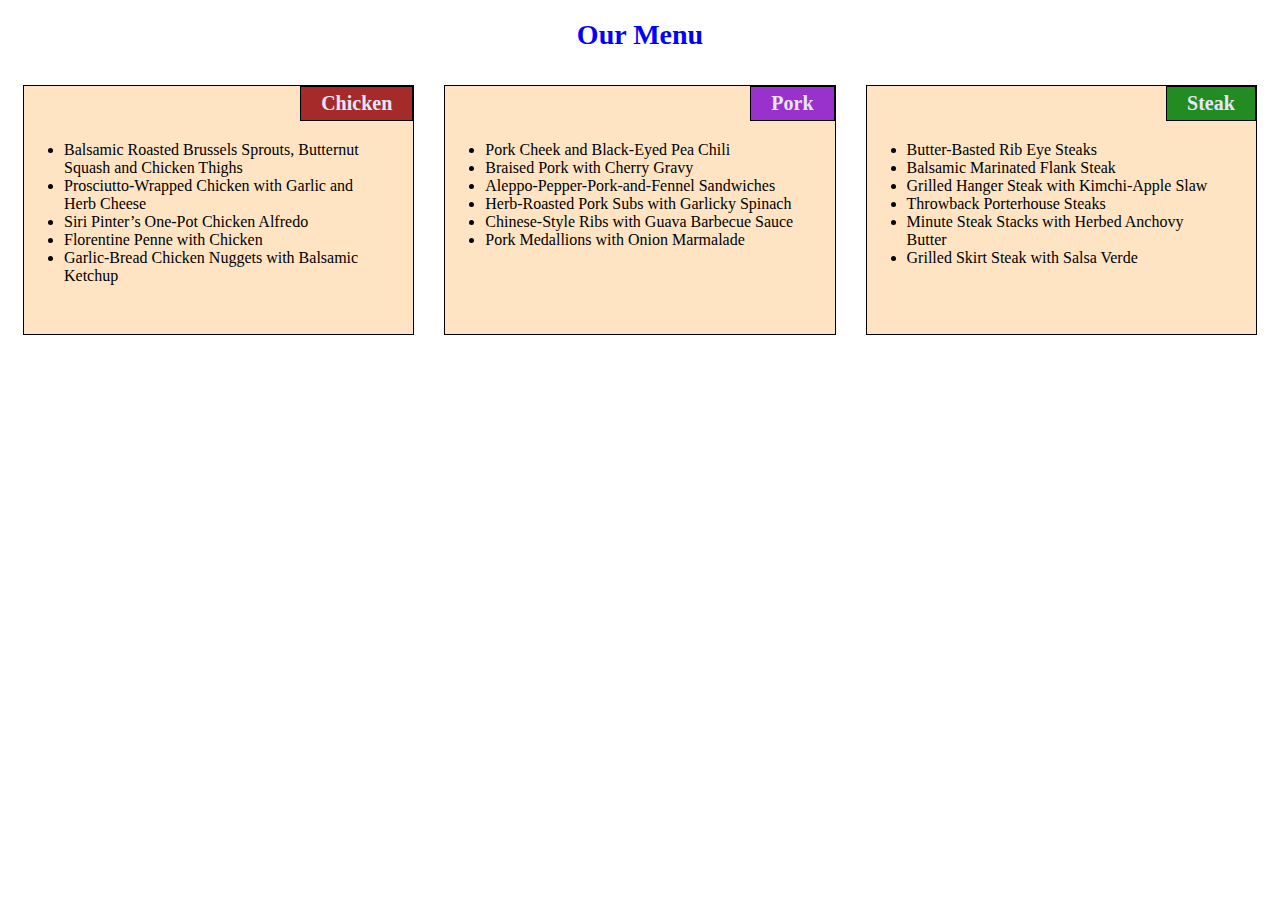
<file: module2/index.html>
<!DOCTYPE html>
<html>

<head>
    <meta charset="utf-8" />
    <meta http-equiv="X-UA-Compatible" content="IE=edge">
    <title>Module2 Assignment</title>
    <meta name="viewport" content="width=device-width, initial-scale=1">
    <link rel="stylesheet" href="css/style.css" />
</head>

<body>
    <h1>Our Menu</h1>

    <div class="col-lg-4 col-md-6 col-sm-12">
        <section>
            <h2 id="chicken">Chicken</h2>
            <ul>
                <li>Balsamic Roasted Brussels Sprouts, Butternut Squash and Chicken Thighs</li>
                <li>Prosciutto-Wrapped Chicken with Garlic and Herb Cheese</li>
                <li>Siri Pinter’s One-Pot Chicken Alfredo</li>
                <li>Florentine Penne with Chicken</li>
                <li>Garlic-Bread Chicken Nuggets with Balsamic Ketchup</li>
            </ul>
        </section>
    </div>

    <div class="col-lg-4 col-md-6 col-sm-12">
        <section>
            <h2 id="pork">Pork</h2>
            <ul>
                <li>Pork Cheek and Black-Eyed Pea Chili</li>
                <li>Braised Pork with Cherry Gravy</li>
                <li>Aleppo-Pepper-Pork-and-Fennel Sandwiches</li>
                <li>Herb-Roasted Pork Subs with Garlicky Spinach</li>
                <li>Chinese-Style Ribs with Guava Barbecue Sauce</li>
                <li>Pork Medallions with Onion Marmalade</li>
            </ul>
        </section>
    </div>

    <div class="col-lg-4 col-md-12 col-sm-12">
        <section>
            <h2 id="steak">Steak</h2>
            <ul>
                <li>Butter-Basted Rib Eye Steaks</li>
                <li>Balsamic Marinated Flank Steak</li>
                <li>Grilled Hanger Steak with Kimchi-Apple Slaw</li>
                <li>Throwback Porterhouse Steaks</li>
                <li>Minute Steak Stacks with Herbed Anchovy Butter</li>
                <li>Grilled Skirt Steak with Salsa Verde</li>
            </ul>
        </section>
    </div>
</body>

</html>
</file>
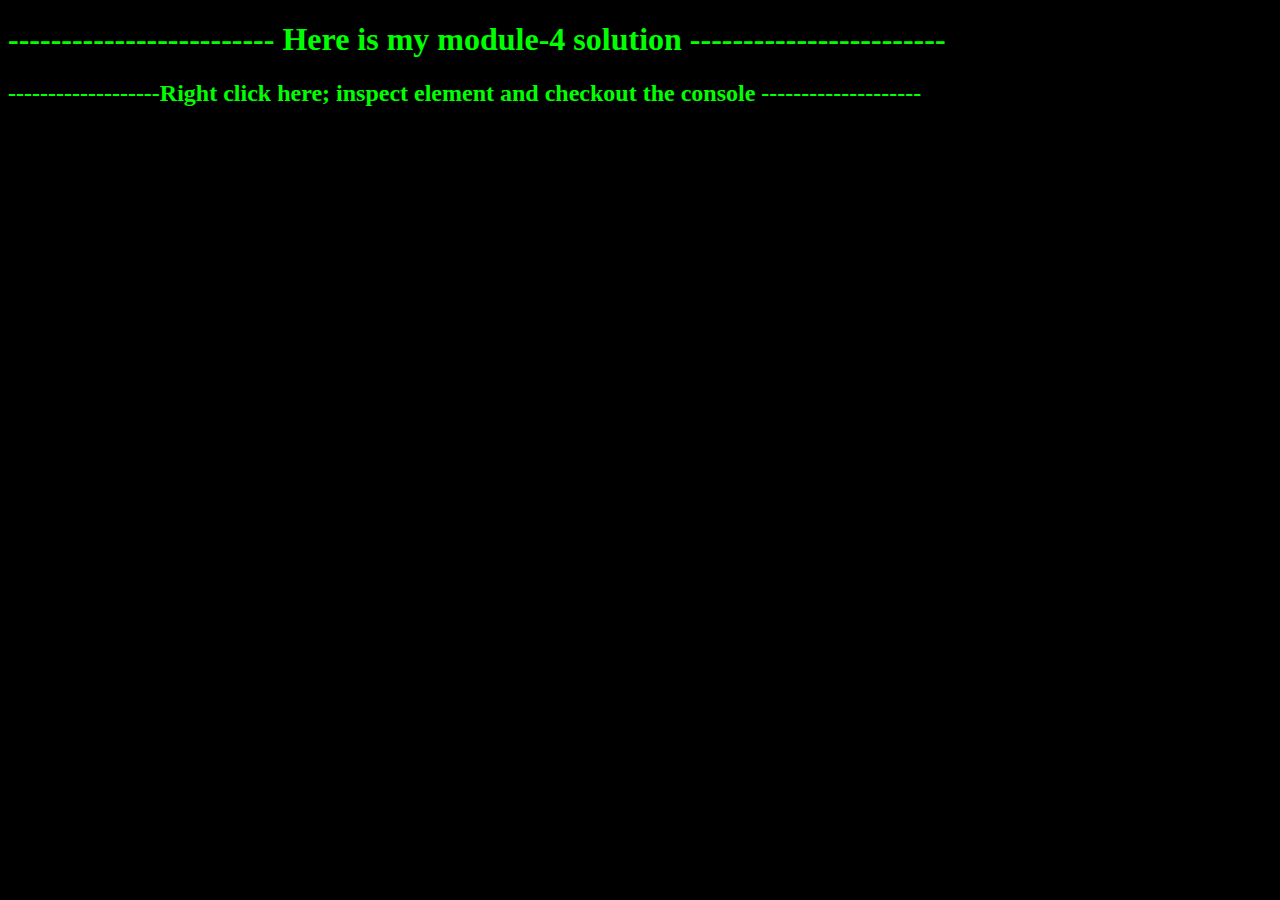
<file: module4/index.html>
<!DOCTYPE html>
<html>
<head>
  <meta charset="utf-8">
  <title>Module 4 Solution</title>
  <script src="SpeakHello.js"></script>
  <script src="SpeakGoodBye.js"></script>
  <script src="script.js"></script>
  <style>
    body {background-color: black;}
    h1,h2   {color: lime;}
    
  </style>
</head>
<body background-color = "black">
  <h1>------------------------- Here is my module-4 solution ------------------------</h1>
  <h2>-------------------Right click here; inspect element and checkout the console --------------------</h2>
    
</body>
</html>
</file>
<file: module2/css/style.css>
* {
    box-sizing: border-box;
    font-family: Cambria, Cochin, Georgia, Times, 'Times New Roman', serif;
}

h1 {
    color: blue;
    font-size: 175%;
    text-align: center;
}

section {
    border: 1px solid black;    
    background-color: bisque;
    height: 250px;
    overflow: auto;
}

h2 {
    float: right;
    border:1px solid black;
    color: lavender;
    font-size: 125%;
    padding: 5px 20px 5px 20px;
    margin-top: 0;
    margin-bottom: 20px;
}

ul {
    clear: right;
    width: 90%;
}

#chicken {
    background-color: brown;
}

#pork {
    background-color: darkorchid;
}

#steak {
    background-color: forestgreen;
}



@media (min-width: 992px) {
    .col-lg-1, .col-lg-2, .col-lg-3, .col-lg-4, .col-lg-5, .col-lg-6, .col-lg-7, .col-lg-8, .col-lg-9, .col-lg-10, .col-lg-11, .col-lg-12 {
      float: left;
      padding: 15px;
    }
    .col-lg-1 {
      width: 8.33%;
    }
    .col-lg-2 {
      width: 16.66%;
    }
    .col-lg-3 {
      width: 25%;
    }
    .col-lg-4 {
      width: 33.33%;
    }
    .col-lg-5 {
      width: 41.66%;
    }
    .col-lg-6 {
      width: 50%;
    }
    .col-lg-7 {
      width: 58.33%;
    }
    .col-lg-8 {
      width: 66.66%;
    }
    .col-lg-9 {
      width: 75%;
    }
    .col-lg-10 {
      width: 83.33%;
    }
    .col-lg-11 {
      width: 91.66%;
    }
    .col-lg-12 {
      width: 100%;
    }
  }
  
  @media (min-width: 768px) and (max-width: 991px) {
    .col-md-1, .col-md-2, .col-md-3, .col-md-4, .col-md-5, .col-md-6, .col-md-7, .col-md-8, .col-md-9, .col-md-10, .col-md-11, .col-md-12 {
      float: left;
      padding: 15px;
    }
    .col-md-1 {
      width: 8.33%;
    }
    .col-md-2 {
      width: 16.66%;
    }
    .col-md-3 {
      width: 25%;
    }
    .col-md-4 {
      width: 33.33%;
    }
    .col-md-5 {
      width: 41.66%;
    }
    .col-md-6 {
      width: 50%;
    }
    .col-md-7 {
      width: 58.33%;
    }
    .col-md-8 {
      width: 66.66%;
    }
    .col-md-9 {
      width: 75%;
    }
    .col-md-10 {
      width: 83.33%;
    }
    .col-md-11 {
      width: 91.66%;
    }
    .col-md-12 {
      width: 100%;
    }
  }

  @media (max-width: 767px) {
    .col-sm-1, .col-sm-2, .col-sm-3, .col-sm-4, .col-sm-5, .col-sm-6, .col-sm-7, .col-sm-8, .col-sm-9, .col-sm-10, .col-sm-11, .col-sm-12 {
      float: left;
      padding: 15px;
    }
    .col-sm-1 {
      width: 8.33%;
    }
    .col-sm-2 {
      width: 16.66%;
    }
    .col-sm-3 {
      width: 25%;
    }
    .col-sm-4 {
      width: 33.33%;
    }
    .col-sm-5 {
      width: 41.66%;
    }
    .col-sm-6 {
      width: 50%;
    }
    .col-sm-7 {
      width: 58.33%;
    }
    .col-sm-8 {
      width: 66.66%;
    }
    .col-sm-9 {
      width: 75%;
    }
    .col-sm-10 {
      width: 83.33%;
    }
    .col-sm-11 {
      width: 91.66%;
    }
    .col-sm-12 {
      width: 100%;
    }
  }
</file>
